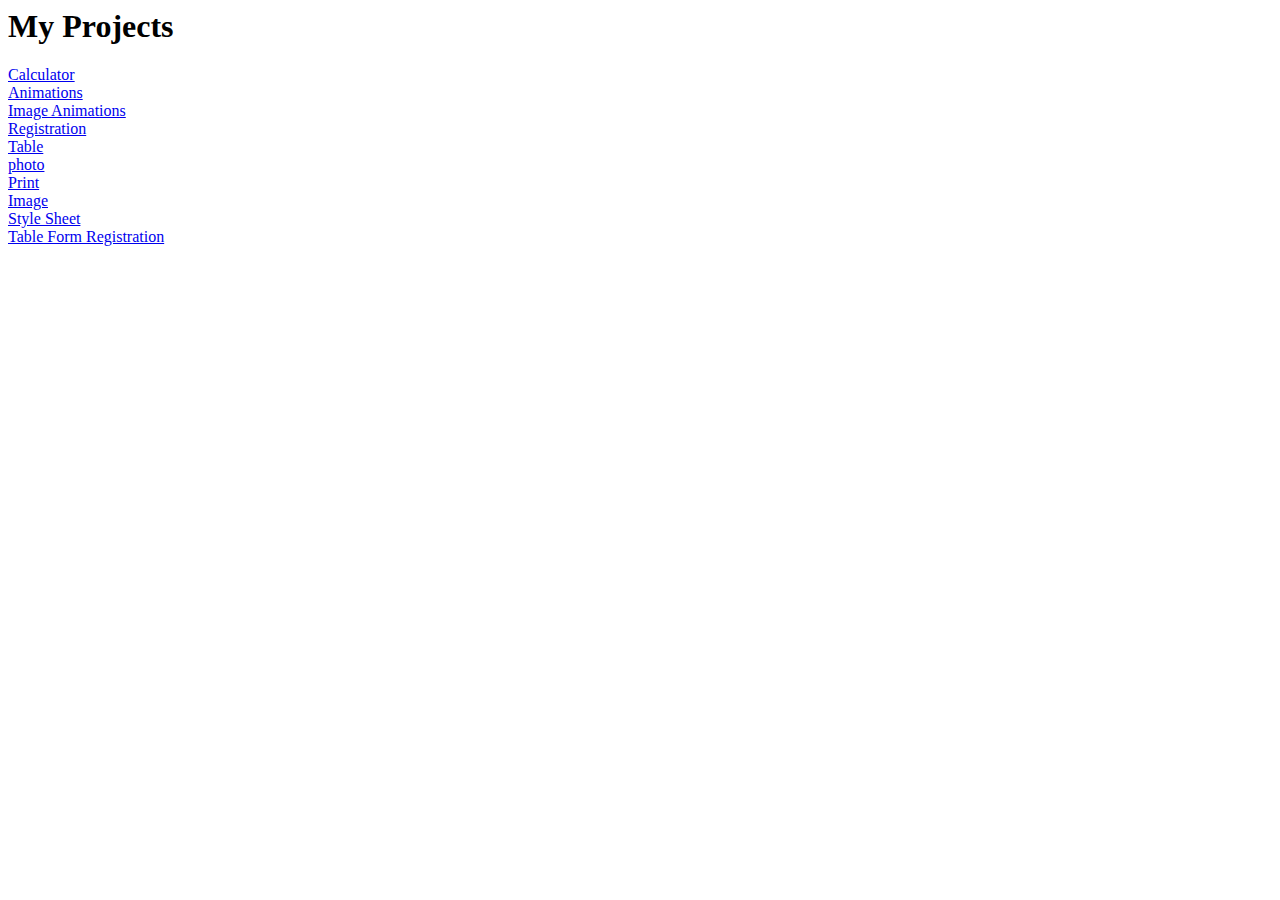
<file: index.html>
<html>
    <body>
        <h1>My Projects</h1>
        <a href="calculator.html">Calculator</a><br>
         <a href="Smoke.html">Animations</a><br>
         <a href="ImageAnimation.html">Image Animations</a><br>
         <a href="registration.html">Registration</a><br>
         <a href="03Tables.html">Table</a><br>
         <a href="1.jpg">photo</a><br>
         <a href="print2.html">Print</a><br>
         <a href="02Image.html">Image</a><br>
         <a href="06Htlcss.html">Style Sheet</a><br>
         <a href="table.html">Table Form Registration</a><br>
    </body>
</html>
</file>
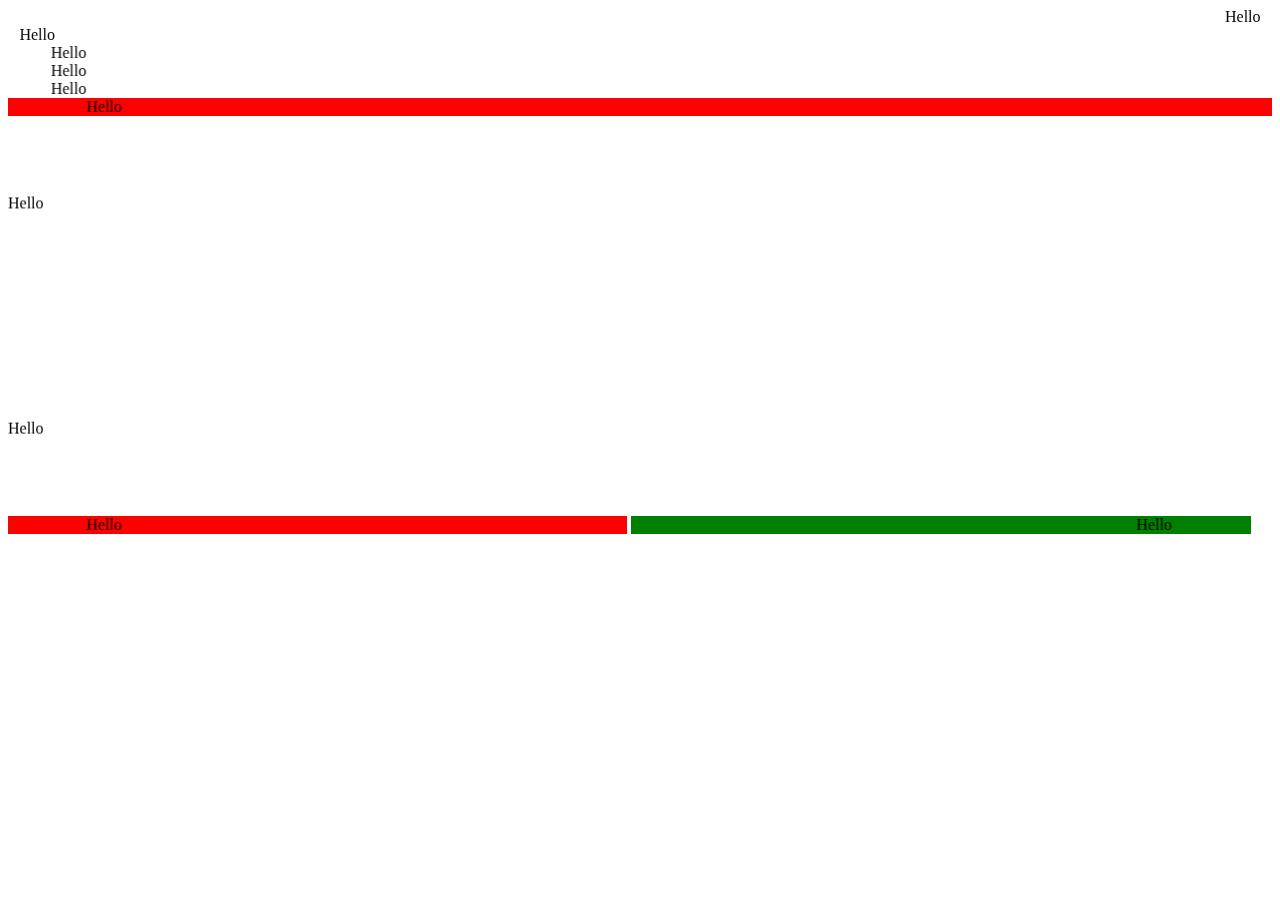
<file: Index.html>
<html>
    <head>

    </head>
    <body>
      <marquee>
    Hello
</marquee>

<marquee direction="right">
    Hello
</marquee>
<marquee scrollamount = 10 direction="right">
    Hello
</marquee>

<marquee scrollamount = 10 direction="right" behavior="scroll">
    Hello
</marquee>
<marquee scrollamount = 10 direction="right" behavior="slide">
    Hello
</marquee>
<marquee scrollamount = 10 direction="right" behavior="alternate" bgcolor="red">
    Hello
</marquee>

<marquee scrollamount = 10 direction="down" height="200px" behavior="alternate">
    Hello
</marquee>
<marquee scrollamount = 10 direction="up" height="200px" behavior="alternate">
    Hello
</marquee>

 
 <marquee scrollamount = 10 direction="right" bgcolor="red" width="49%" behavior="alternate">
    Hello
</marquee>
 <marquee scrollamount = 10 direction="left" width="49%" bgcolor="green" behavior="alternate">
    Hello
</marquee>


</body>
</html>
</file>
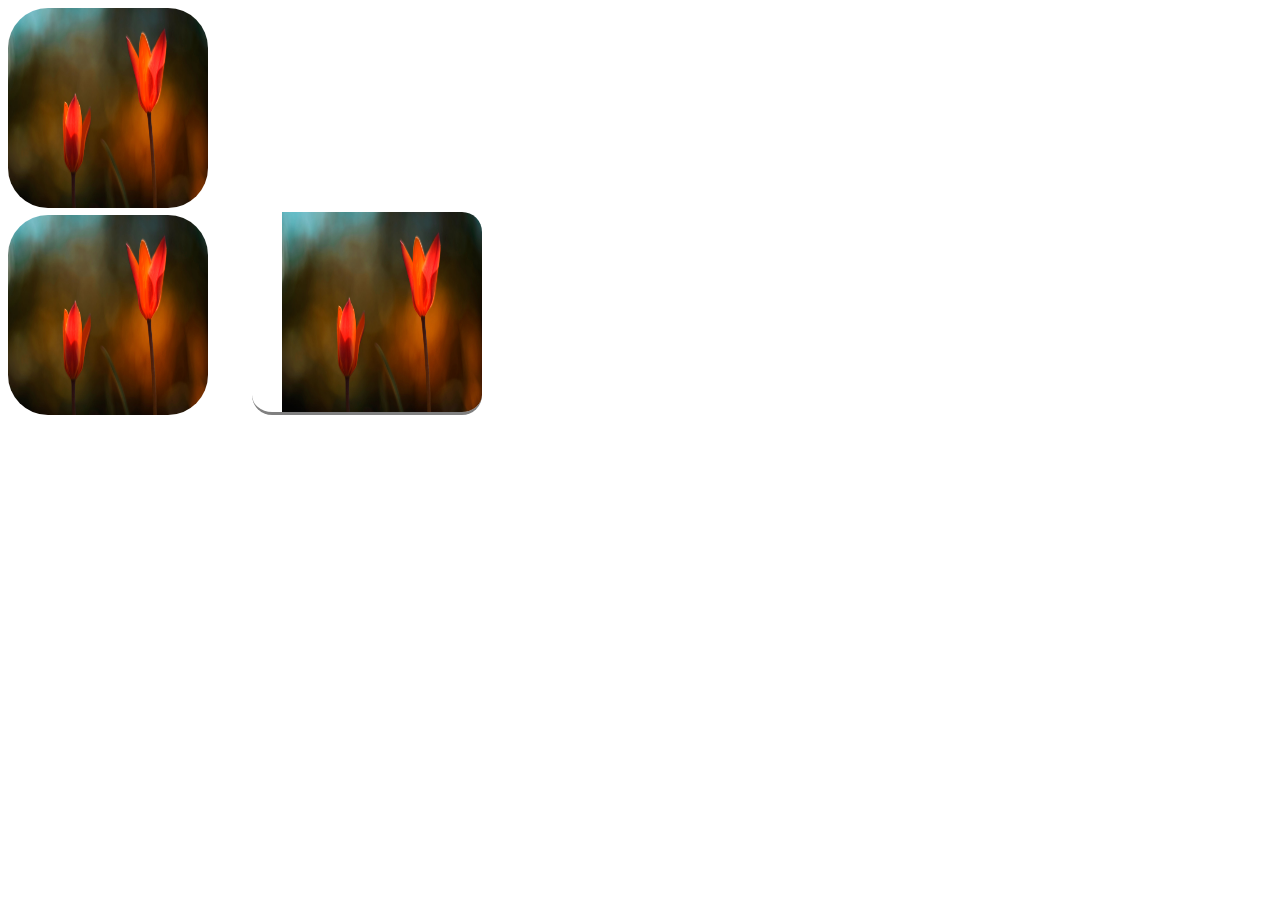
<file: 02Image.html>
<!DOCTYPE html>
<body>
    <img src="1.jpg" style="height:200px;width:200px;border-radius: 40px;">
    <br>
    <img src="1.jpg" style="height:200px;width:200px;border-radius:40px 40px 40px 40px;">
    <img src="1.jpg" style="height:200px;width:200px;border-radius: 20px;border-bottom:solid;border-color:grey;margin-left: 40px;padding-left: 30px;">
</body>
</html>
</file>
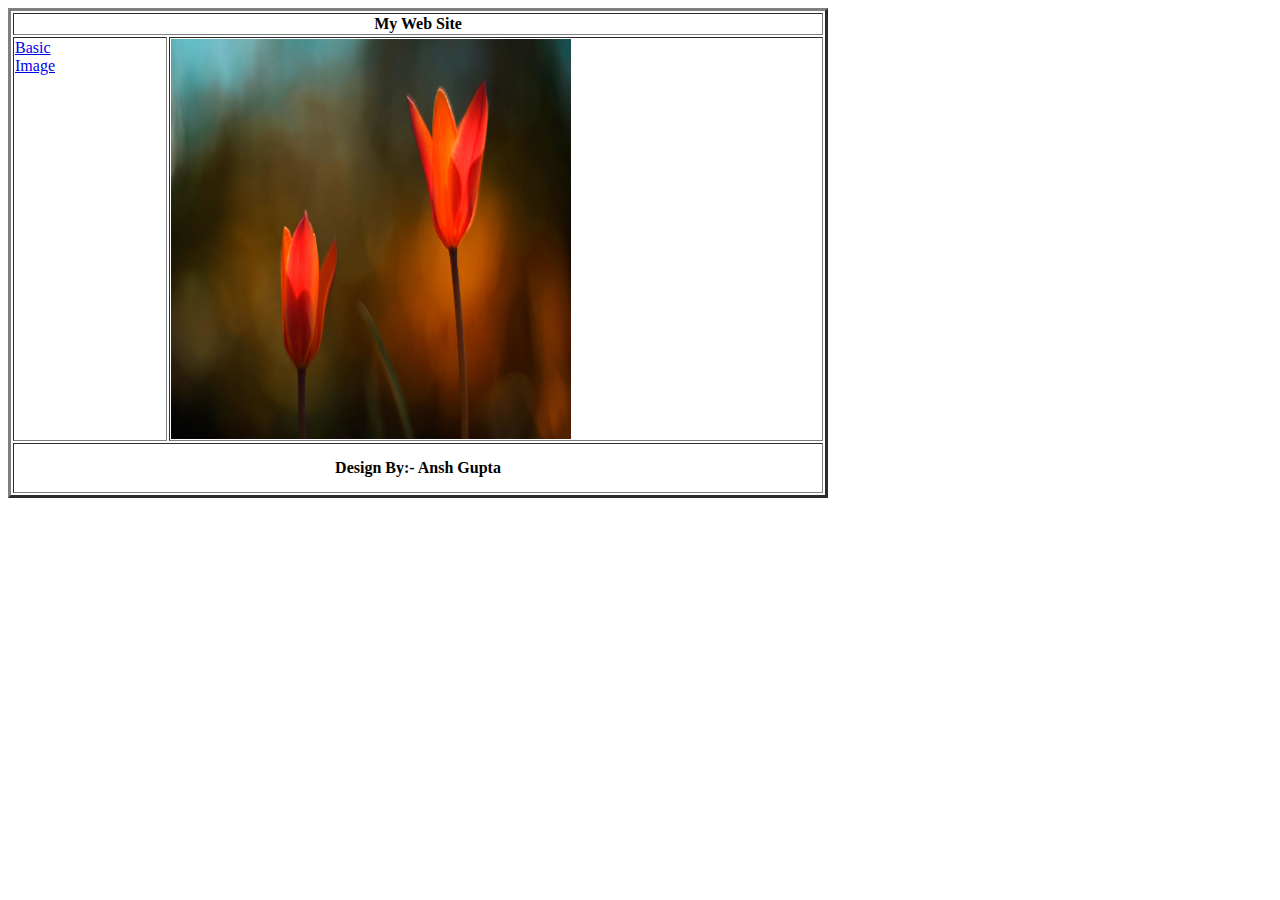
<file: 03Tables.html>
<html>
    <head>
        </head>
        <body>
            <table border=3>
                <tr>
                    <th colspan="2 style="height:100px;">
                    My Web Site
                    </th>
                </tr>
                <tr>
                    <td style="width:150px; vertical-align:top;">
                      <a href="01Basic.html">Basic</a><br>
                        <a href="02Image.html">Image</a>
                    </td>
                    <td style="width:650px;vertical-align:top;"><img src="1.jpg" style="width:400px;height:400px"></td>
                </tr>
                <tr>
                    <th colspan="2" style="height:50px">
                        Design By:- Ansh Gupta
                    </th>
                </tr>
            </table>
        </body>
</html>
</file>
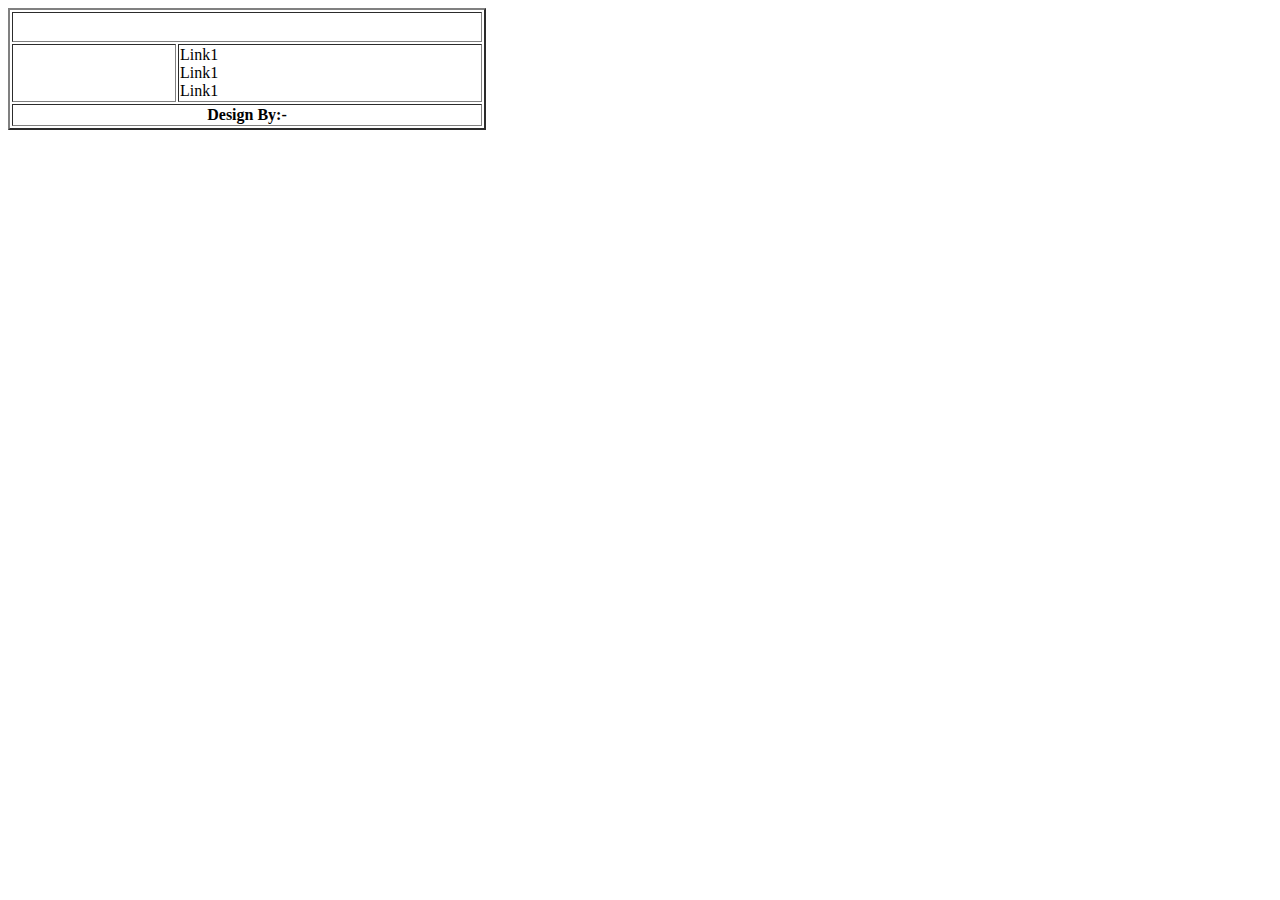
<file: 05table.html>
<html>
    <head>
    </head>
    <body>
        <table border="2">
            <tr>
                <th colspan="2" style="height: 30px;">

                </th>
            </tr>
            <tr>
                <td style="width:160px; vertical-align: top;">
                   
                </td>
                <td style="width: 300px; vertical-align: top;"> Link1<br>Link1<br>Link1<br></td>
            </tr>
            <tr>
                    <th colspan="2" style="height:10px">
                        Design By:-
                    </th>
                </tr>
        </table>
    </body>
</html>
</file>
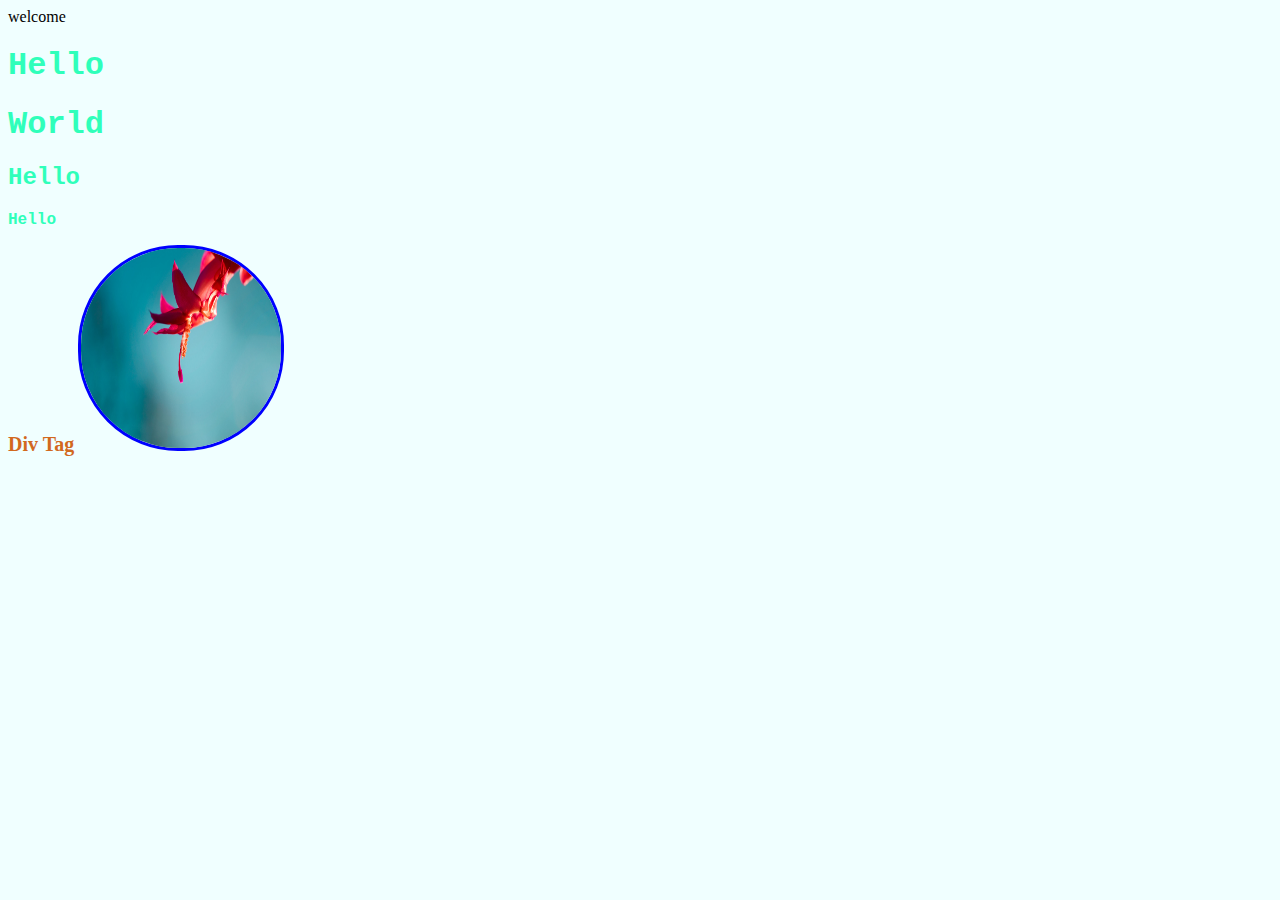
<file: 06Htlcss.html>
<html>
    <head>
        <tile>
            welcome
        </tile>
        <link href="06Style.css" rel="stylesheet"  type="text/css">
    </head>
    <body>
        <h1 class="text">Hello</h1>
        <h1 class="text">World</h1>
        <h2 class="text">Hello</h2>
        <p class="text">Hello</p>
        <A href="Div Tag.html">Div Tag</A>
        <img src="12.jpg">
    </body>
</html>
</file>
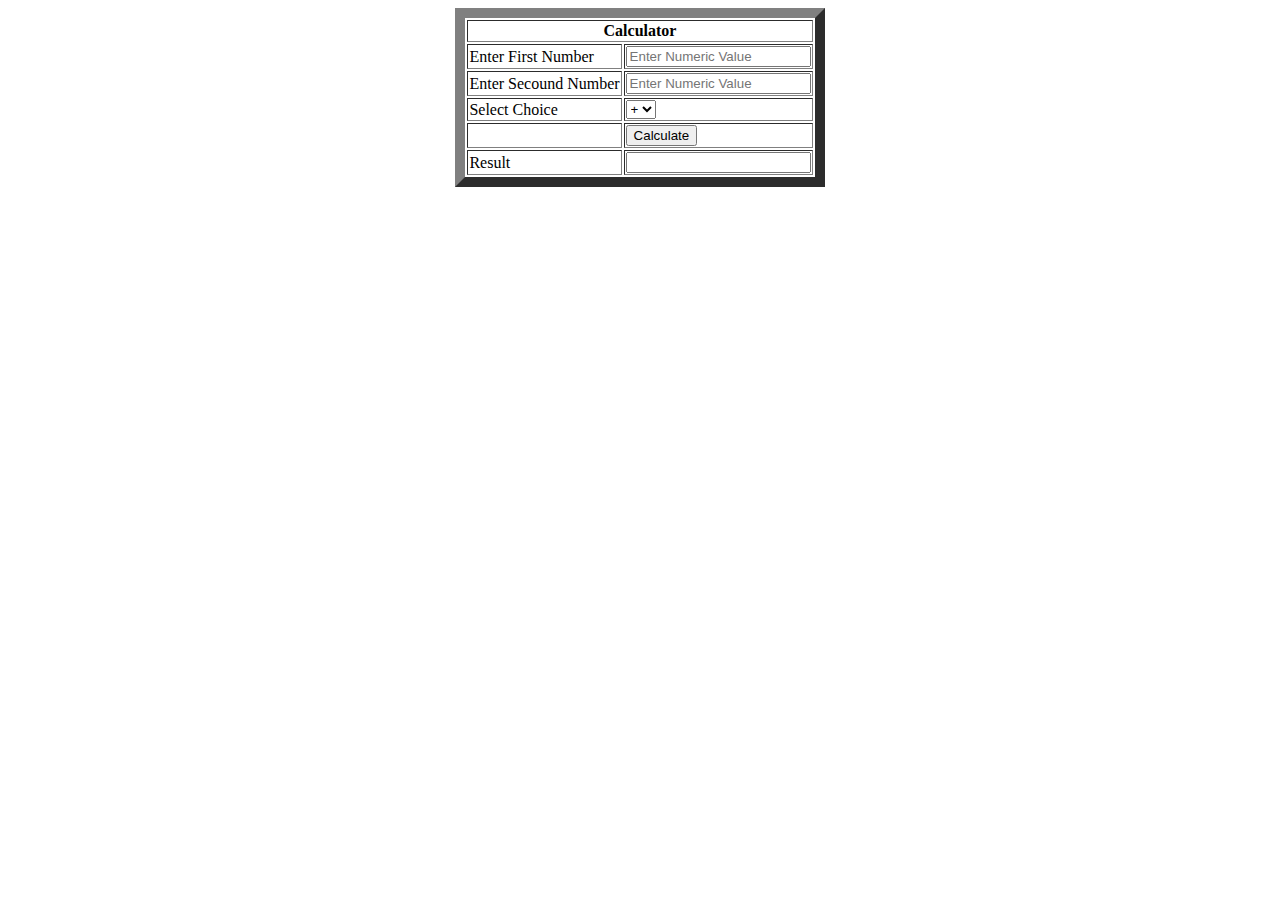
<file: calculator.html>
<!DOCTYPE html>
<html lang="en">
<head>
    
</head>
<body id="body">
    <table border="10" align="center">
        <tr>
            <th colspan="2">Calculator</th>
        </tr>
        <tr>
            <td>Enter First Number</td>
            <td><input type="text" name="first" id="first" placeholder="Enter Numeric Value"></td>
        </tr>
        <tr>
            <td>Enter Secound Number</td>
            <td><input type="text" name="second" id="second" placeholder="Enter Numeric Value"></td>
        </tr>
        <tr>
            <td>Select Choice</td>
            <td>
                <select id="ope">
                    <option>+</option>
                    <option>-</option>
                    <option>*</option>
                    <option>/</option>
                </select>
            </td>
        </tr>
        <tr>
            <td></td>
            <td ><button onclick="calculate()">Calculate</button></td>
        </tr>
        <tr>
            <td>Result</td>
            <td><input type="text" name="result" id="result" readonly=""></td>
        </tr>
    </table>
      

    <script type="text/javascript">
        function calculate() {
            var a = document.getElementById('first').value;
           
            var b = document.getElementById('second').value;
            
            var ope = document.getElementById('ope').value;
            if (ope == '+')
                var res = parseInt(a) + parseInt(b);
            if (ope == '-')
                var res = parseInt(a) - parseInt(b);
            if (ope == '*')
                var res = parseInt(a) * parseInt(b);
            if (ope == '/')
                var res = parseInt(a) / parseInt(b);

            document.getElementById('result').value = res;



        }
    </script>
</file>
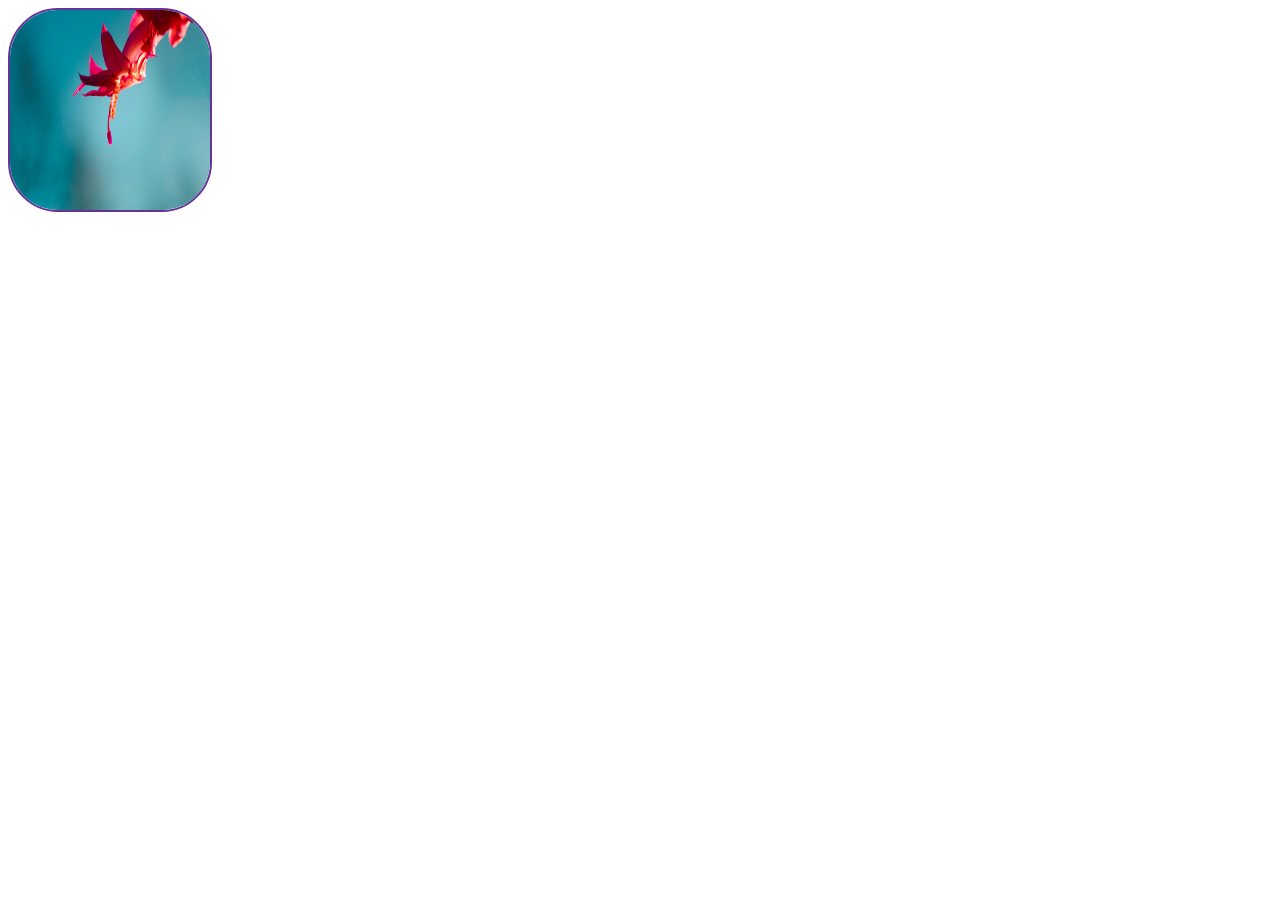
<file: ImageAnimation.html>
<html>
    <head>
        <link href="animation.css" type="text/css" rel="stylesheet">
        <meta charset="UTF-8">
    <meta name="viewport" content="width=device-width, initial-scale=1.0">
    <title>Document</title>
</head>
<body>
    <section>
        <img src="12.jpg" style="height: 200px; width: 200px;">
       
        </section>
        </body>
    </html>
</file>
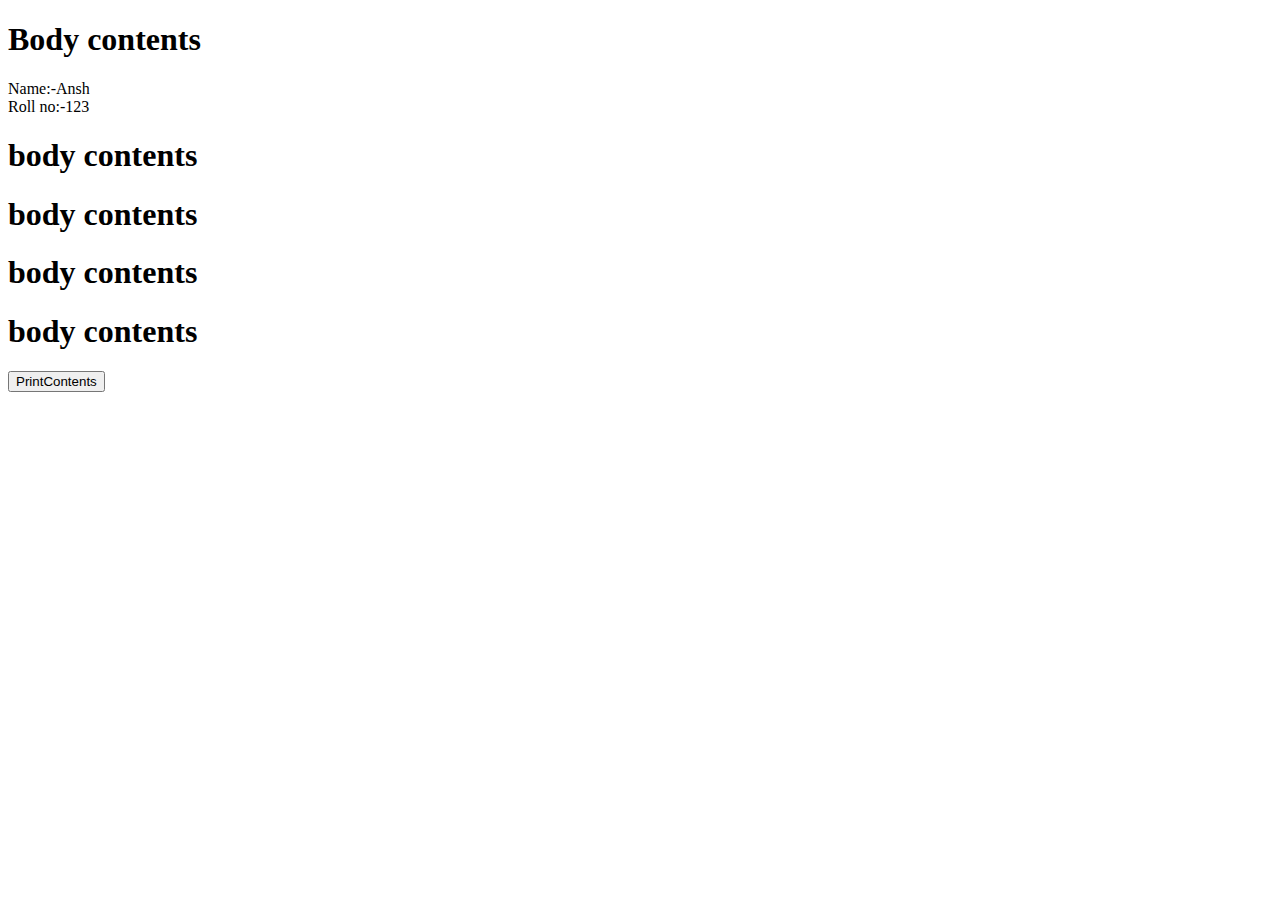
<file: print2.html>
<!DOCTYPE html>
<html lang="en">
    <head>

    </head>
    <body id="body">
        <h1>Body contents</h1>
        <p id="data">
            Name:-Ansh<br>
            Roll no:-123
        </p>
         <h1>body contents</h1>
         <h1>body contents</h1>
         <h1>body contents</h1>
         <h1>body contents</h1>
         <button onclick="printpage()">PrintContents</button>
         <script>
            function printpage()
            {
                window.print()
            // <!-- - it print all the document in body tag -->
            //var body=document.getElementById('body').innerHTML;
            //var data=document.getElementById('data').innerHTML;
            //document.getElementById('body').innerHTML=data;
            //window.print()
            

            }
         </script>
    </body>

    
</html>
</file>
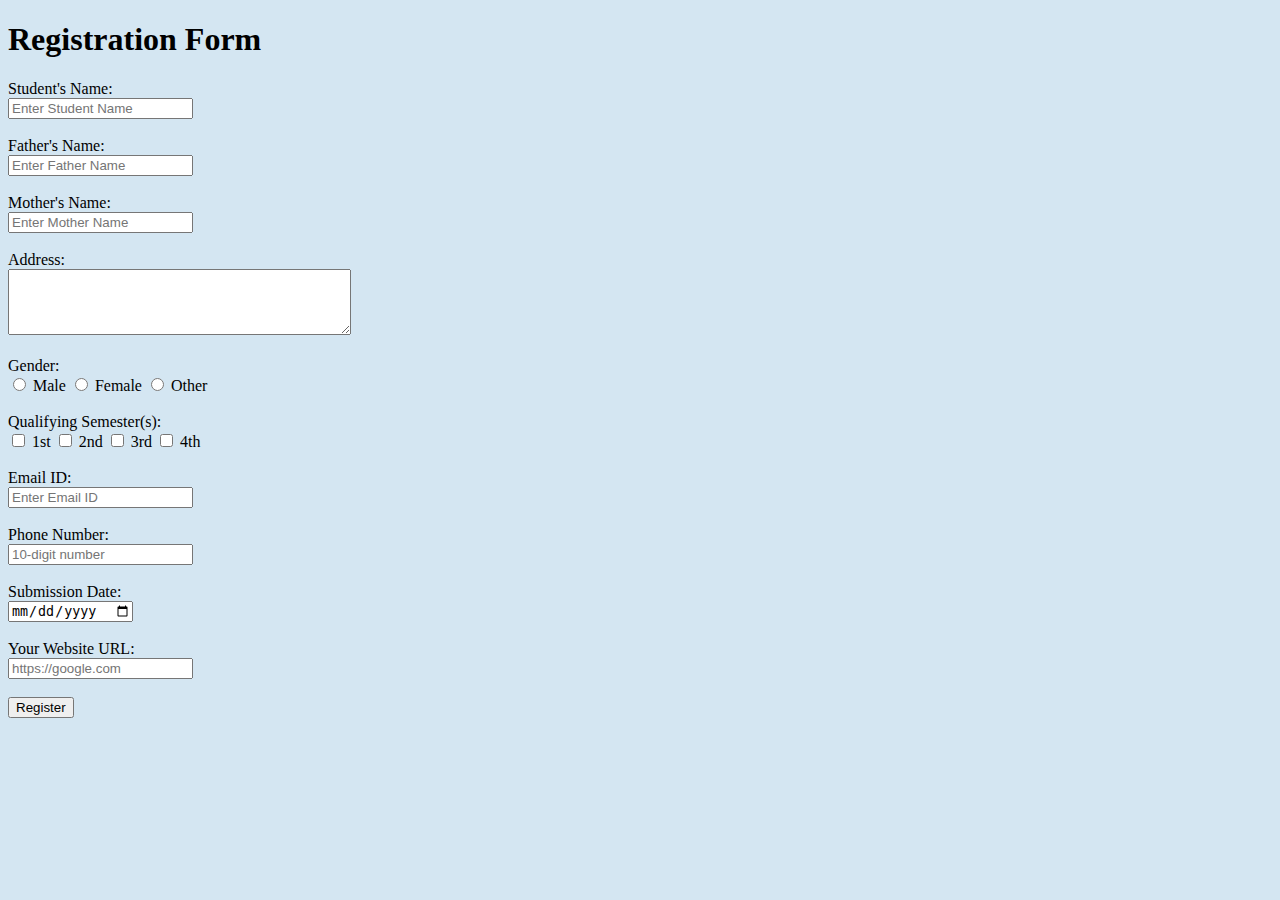
<file: registration.html>
<!DOCTYPE html>
<html lang="en">
<head>
  <title>Registration Form</title>
</head>
<body bgcolor="#D4E6F2">
  <h1>Registration Form</h1>
  <form action="/submit" method="post">
    <!-- Student's Name -->
     <label for="student">Student's Name:</label><br>
    <input type="text" id="student" name="student" required placeholder="Enter Student Name"><br><br>

    <!-- Father's Name -->
    <label for="fatherName">Father's Name:</label><br>
    <input type="text" id="fatherName" name="fatherName" required placeholder="Enter Father Name"><br><br>

    <!-- Mother's Name -->
    <label for="motherName">Mother's Name:</label><br>
    <input type="text" id="motherName" name="motherName" required placeholder="Enter Mother Name"><br><br>

    <!-- Address -->
    <label for="address">Address:</label><br>
    <textarea id="address" name="address" rows="4" cols="40" required ></textarea><br><br>

    <!-- Gender -->
    <label>Gender:</label><br>
    <input type="radio" id="male" name="gender" value="Male" required>
    <label for="male">Male</label>
    <input type="radio" id="female" name="gender" value="Female">
    <label for="female">Female</label>
    <input type="radio" id="other" name="gender" value="Other">
    <label for="other">Other</label><br><br>

    <!-- Qualifying Semester -->
    <label>Qualifying Semester(s):</label><br>
    <input type="checkbox" id="sem1" name="semester" value="1">
    <label for="sem1">1st</label>
    <input type="checkbox" id="sem2" name="semester" value="2">
    <label for="sem2">2nd</label>
    <input type="checkbox" id="sem3" name="semester" value="3">
    <label for="sem3">3rd</label>
    <input type="checkbox" id="sem4" name="semester" value="4">
    <label for="sem4">4th</label><br><br>

    <!-- Email ID -->
    <label for="email">Email ID:</label><br>
    <input type="email" id="email" name="email" required placeholder="Enter Email ID"><br><br>

    <!-- Phone Number -->
    <label for="phone">Phone Number:</label><br>
    <input type="tel" id="phone" name="phone" pattern="[0-9]{10}" placeholder="10-digit number" required><br><br>

    <!-- Submission Date -->
    <label for="submissionDate">Submission Date:</label><br>
    <input type="date" id="submissionDate" name="submissionDate" required><br><br>

    <!-- Website URL -->
    <label for="website">Your Website URL:</label><br>
    <input type="url" id="website" name="website" placeholder="https://google.com"><br><br>

    <!-- Submit Button -->
    <input type="submit" value="Register">
  </form>
</body>
</html>
</file>
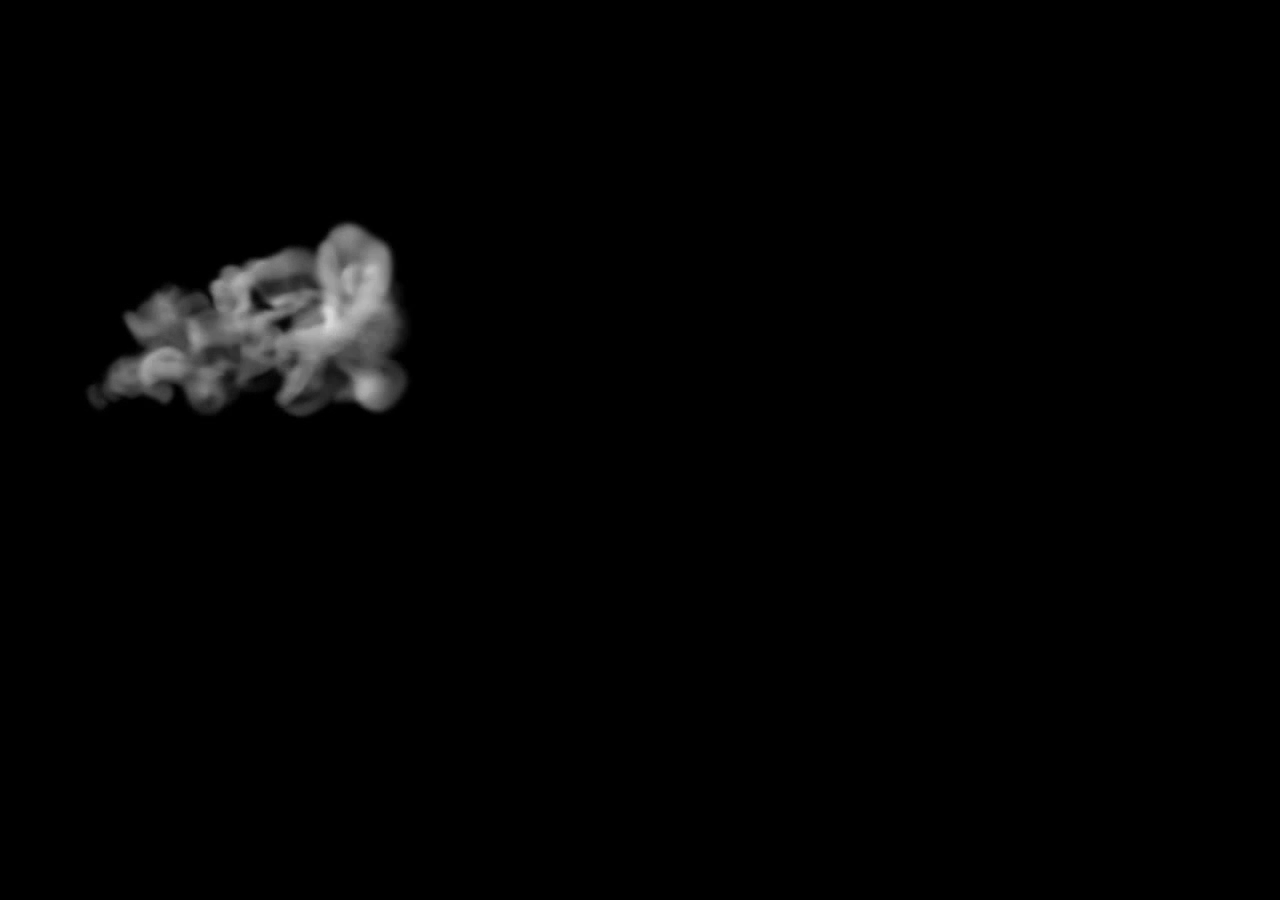
<file: Smoke.html>
<!DOCTYPE html>
<html lang="en">
<head>
    <link href="smokeanimation.css" type="text/css" rel="stylesheet">
    
    <meta charset="UTF-8">
    <meta name="viewport" content="width=device-width, initial-scale=1.0">
    <title>Document</title>
</head>
<body>
    <section>
        <video src="smoke.mp4" autoplay muted></video>
        <h1>
            <span>A</span>
            <span>N</span>
            <span>S</span>
            <span>H</span>
            
        </h1>
    </section>
    
</body>
</html>
</file>
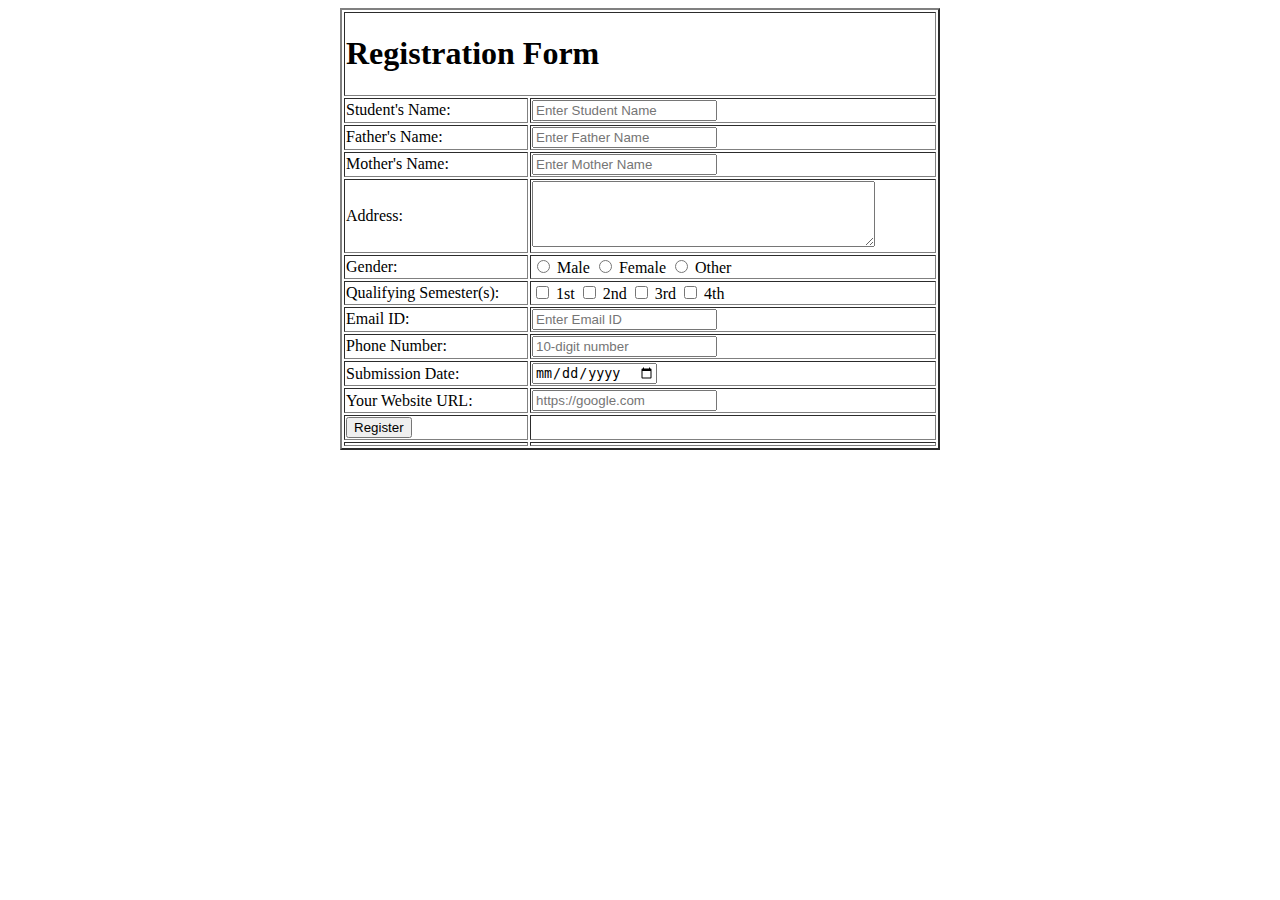
<file: table.html>
<!DOCTYPE html>
<html lang="en>">
<head>
    <title>Registration Form</title>
    <style>
        
        

    </style>
</head>
<body>
    <table style="width: 600px;" border="2" align="center">
        <tr>
            <td colspan="2"> <h1>Registration Form</h1></td>
            
        </tr>
        <tr>
            <td><label for="student">Student's Name:</label></td>
            <td><input type="text" id="student" name="student" required placeholder="Enter Student Name"></td>
        </tr>
        <tr>
            <td> <label for="fatherName">Father's Name:</label></td>
            <td><input type="text" id="fatherName" name="fatherName" required placeholder="Enter Father Name"></td>
        </tr>
        <tr>
            <td><label for="motherName">Mother's Name:</label></td>
            <td><input type="text" id="motherName" name="motherName" required placeholder="Enter Mother Name"></td>
        </tr>
        <tr>
            <td> <label for="address">Address:</label></td>
            <td><textarea id="address" name="address" rows="4" cols="40" required ></textarea></td>
        </tr>
        <tr>
            <td><label>Gender:</label></td>
            <td>
                <input type="radio" id="male" name="gender" value="Male"> <label for="male">Male</label>
                <input type="radio" id="female" name="gender" value="Female"> <label for="Female">Female</label>
                <input type="radio" id="Other" name="gender" value="Other"> <label for="other">Other</label>
            </td>
            
        </tr>
        <tr>
            <td> <label>Qualifying Semester(s):</label></td>
            <td> 
               <input type="checkbox" id="sem1" name="semester" value="1">
                <label for="sem1">1st</label>
                 <input type="checkbox" id="sem2" name="semester" value="2">
                <label for="sem2">2nd</label>
                <input type="checkbox" id="sem3" name="semester" value="3">
                 <label for="sem3">3rd</label>
                 <input type="checkbox" id="sem4" name="semester" value="4">
                  <label for="sem4">4th</label>
            </td>
           
        </tr>
        <tr>
            <td> <label for="email">Email ID:</label></td>
            <td><input type="email" id="email" name="email" required placeholder="Enter Email ID"></td>
        </tr>
        <tr>
            <td> <label for="phone">Phone Number:</label></td>
            <td> <input type="tel" id="phone" name="phone" pattern="[0-9]{10}" placeholder="10-digit number" required></td>
        </tr>
        <tr>
            <td><label for="submissionDate">Submission Date:</label></td>
            <td> <input type="date" id="submissionDate" name="submissionDate" required></td>
        </tr>
        <tr>
            <td> <label for="website">Your Website URL:</label></td>
            <td>    <input type="url" id="website" name="website" placeholder="https://google.com"></td>
        </tr>
        <tr>
            <td><input type="submit" value="Register"></td>
            <td></td>
        </tr>
        <tr>
            <td></td>
            <td></td>
        </tr>

    </table>
</body>
</html>
</file>
<file: 06Style.css>
body
{
    background-color: azure;
}
.text
{
    color:rgb(47, 255, 186);
    font-family: 'Courier New', Courier, monospace;
    font-weight: bolder;
}
a
{
    color:chocolate;
    text-decoration: none;
    font-size: 20px;
    font-weight: bolder;
}
a:hover
{
    color:black;
    font-size: 20px;
}
img
{
    height: 200px;
    width: 200px;
    /* border-radius: 10px 50px 70px 30px; */
    border-radius: 100px;
    border:solid;
    border-color:blue;

}
img:hover
{
    border-radius: 10px 50px 70px 40px;
}
</file>
<file: animation.css>
img
{
    height: 200px;
    width:200px;
    border-radius: 50px;
    border: solid 2px rebeccapurple;
    transition: 2s;
    transform-origin: bottom right;
}
img:hover
{
    border-radius: 100px;
    opacity: 2;
    transform: rotate(-360deg);
    /* transform: skew(10deg); */
    /* transform:translate(-50px , -50px) */
}
</file>
<file: smokeanimation.css>
body
{
    margin:0;
    padding: 0;
}
section
{
    height: 100vh;
    background: #000;
}
vedio
{
    object-fit: cover;
}
h1
{
    margin: 0;
    padding-left: 100%;
    position: absolute;
    top: 35%;
    transform: translate(-50%);
    width: 100%;
    text-align: center;
    color: #ddd;
    font-size: 5em;
    font-family: sans-serif;
    letter-spacing: 0.1em;

}
h1 span
{
    opacity: 0;
    display: inline-block;
    animation: animate 1s linear forwards;
}
@keyframes animate
{
    0%
    {
        opacity: 0;
        transform: rotateY(90deg);
        filter: blur(10px);
    }
    100%
    {
        opacity: 1;
        transform: rotateY(0deg);
        filter: blur(0);
    }
}
h1 span:nth-child(1)
{
    animation-delay: 2s;
    color: aquamarine;
}
h1 span:nth-child(2)
{
    animation-delay: 3s;
    color: darkcyan;
}
h1 span:nth-child(3)
{
    animation-delay: 3.5s;
    color: cornflowerblue;
}
h1 span:nth-child(4)
{
    animation-delay: 4s;
    color: bisque;
}
</file>
